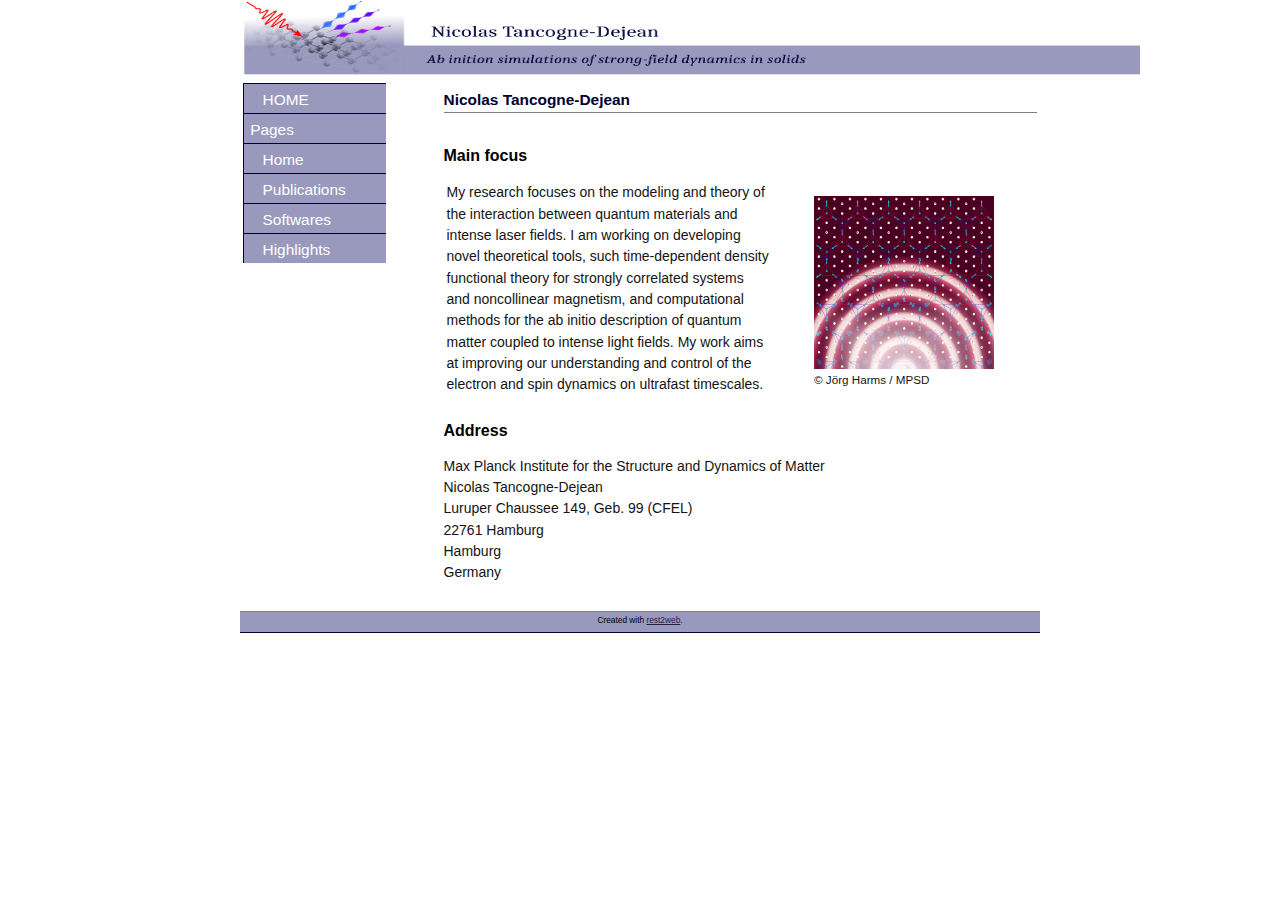
<file: index.html>
<!DOCTYPE html PUBLIC "-//W3C//DTD XHTML 1.0 Transitional//EN" "http://www.w3.org/TR/xhtml1/DTD/xhtml1-transitional.dtd">
<html xmlns="http://www.w3.org/1999/xhtml" lang="en" xml:lang="en">
<head>
    <title>Nicolas Tancogne-Dejean</title>
    <meta http-equiv="Content-Type" content="text/html; charset=utf-8" />
    <meta name="author" content="Nicolas Tancogne-Dejean" />
    <link rel="stylesheet" href="stylesheets/body.css" type="text/css" />
    <link rel="stylesheet" href="stylesheets/navigation.css" type="text/css" />

    <script type='text/javascript' src='https://d1bxh8uas1mnw7.cloudfront.net/assets/embed.js'></script>
    <script async src="https://badge.dimensions.ai/badge.js" charset="utf-8"></script>
</head>

<body>

<div id="wrap">
 <img src="img/logo.png" alt="Nicolas Tancogne-Dejean"  hspace="0" vspace="1" valign="top" height="78" width="900">

 <table>
  <tr>
    <td valign="top" width="25%" align="left">
    <div id="left-column">
    <div id="sidie">
      <ul>
	<li class="left-navheader-first">
	<a href="index.html" class="left-navheader">Home</a>
	</li>
        <li class="left-navheader">Pages</li>
    <li><strong><a href="index.html">Home</a></strong></li>
<li><a href="biblio.html">Publications</a></li>
<li><a href="codes.html">Softwares</a></li>
<li><a href="highlights.html">Highlights</a></li>

      </ul>
    </div>
    </div>
    </td>

  <!-- main part of the page -->
  <td valign="top" rowspan="3">
  <a name="startcontent" id="startcontent"></a>

  <!-- Title of the page -->
  <div id="header-section">
    <div id="header">
      <ul>
        <li>Nicolas Tancogne-Dejean</li>
      </ul>
    </div>
  </div>

  <div id="main"> 
    <a id="back-buttom" class="back-to-top" href="#startcontent" style="display:none;">Return to Top</a>
    
<h2 class="subtitle">Main focus</h2>

<table><tr>
<td valign="top">
My research focuses on the modeling and theory of the interaction between quantum materials and intense laser fields.
 I am working on developing novel theoretical tools, such time-dependent density functional theory for strongly correlated systems and noncollinear magnetism,
 and computational methods for the ab initio description of quantum matter coupled to intense light fields.
My work aims at improving our understanding and control of the electron and spin dynamics on ultrafast timescales.
</td>
<td>
<figure>
<img src="img/sheddingligh.jpg" width="180" title="A wave of laser light hits a magnetic material, shaking the
electron spins (arrows). This weakens magnetism and induces Weyl fermions in the laser-shaken material.">
<figcaption><small>© Jörg Harms / MPSD</small></figcaption>
<figure>
</td></tr></table>

<h2 class="subtitle">Address</h2>
<p>
Max Planck Institute for the Structure and Dynamics of Matter<br>
Nicolas Tancogne-Dejean<br>
Luruper Chaussee 149, Geb. 99 (CFEL)<br>
22761 Hamburg<br>
Hamburg<br>
Germany
</p>


  </div>

  </tr>
</table>

<div id="footer">
  <small>
    Created with <a href="rest2web.html">rest2web</a>.
  </small>
</div>

</div>

<script src="js/scripts.js"></script>

</body>
</html>
</file>
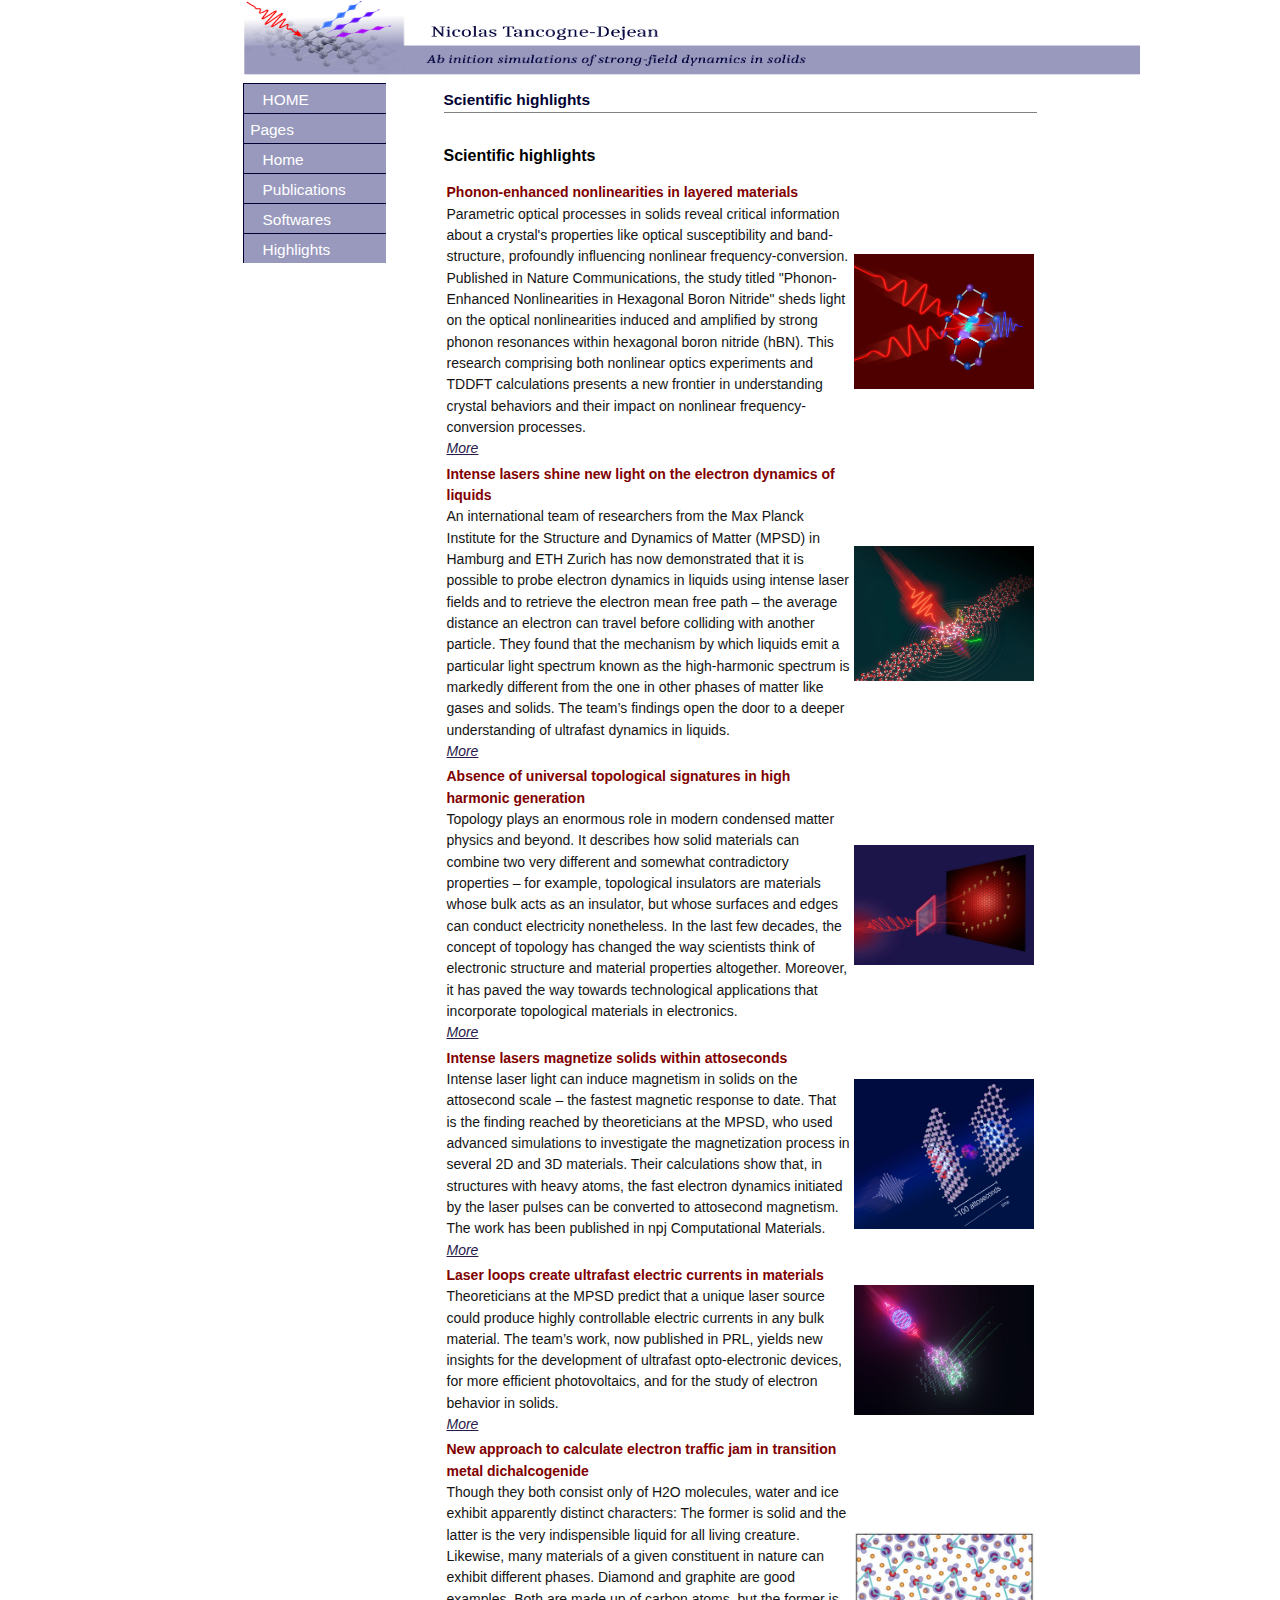
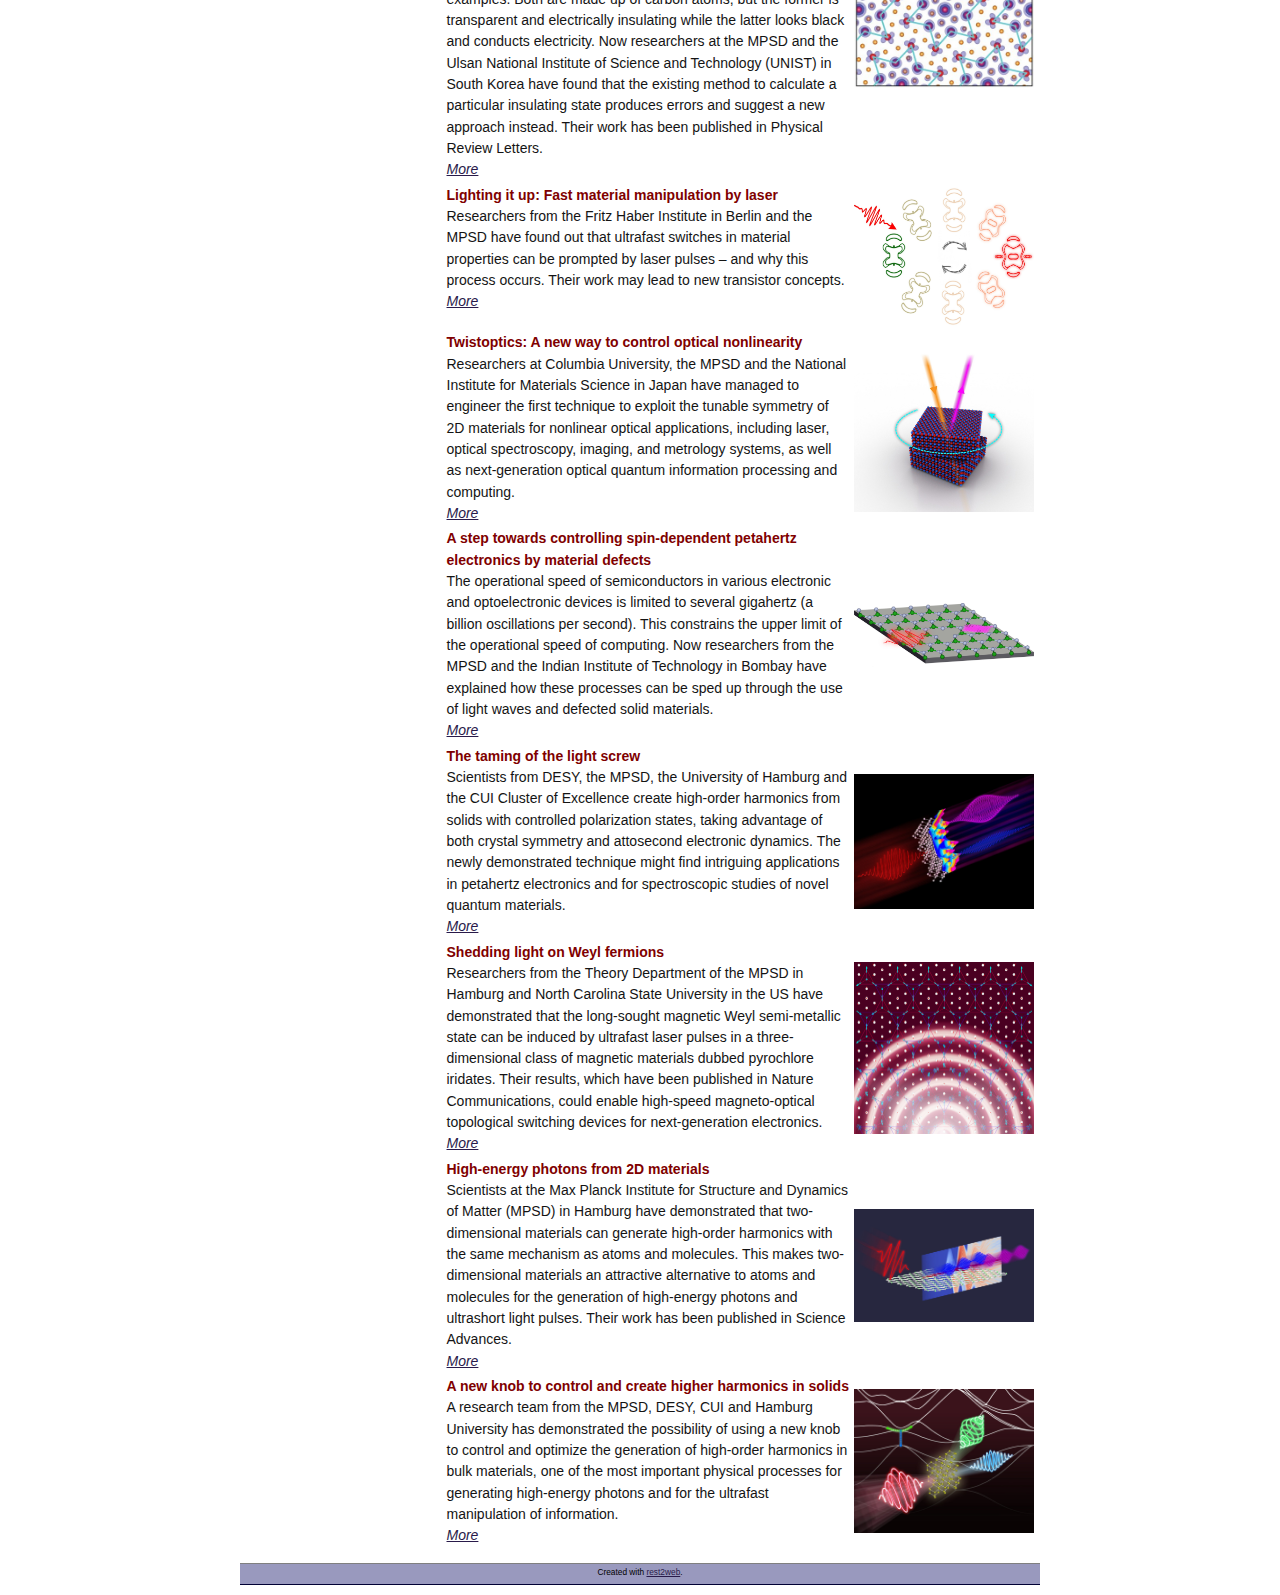
<file: highlights.html>
<!DOCTYPE html PUBLIC "-//W3C//DTD XHTML 1.0 Transitional//EN" "http://www.w3.org/TR/xhtml1/DTD/xhtml1-transitional.dtd">
<html xmlns="http://www.w3.org/1999/xhtml" lang="en" xml:lang="en">
<head>
    <title>Scientific highlights</title>
    <meta http-equiv="Content-Type" content="text/html; charset=utf-8" />
    <meta name="author" content="Nicolas Tancogne-Dejean" />
    <link rel="stylesheet" href="stylesheets/body.css" type="text/css" />
    <link rel="stylesheet" href="stylesheets/navigation.css" type="text/css" />

    <script type='text/javascript' src='https://d1bxh8uas1mnw7.cloudfront.net/assets/embed.js'></script>
    <script async src="https://badge.dimensions.ai/badge.js" charset="utf-8"></script>
</head>

<body>

<div id="wrap">
 <img src="img/logo.png" alt="Nicolas Tancogne-Dejean"  hspace="0" vspace="1" valign="top" height="78" width="900">

 <table>
  <tr>
    <td valign="top" width="25%" align="left">
    <div id="left-column">
    <div id="sidie">
      <ul>
	<li class="left-navheader-first">
	<a href="index.html" class="left-navheader">Home</a>
	</li>
        <li class="left-navheader">Pages</li>
    <li><strong><a href="index.html">Home</a></strong></li>
<li><a href="biblio.html">Publications</a></li>
<li><a href="codes.html">Softwares</a></li>
<li><a href="highlights.html">Highlights</a></li>

      </ul>
    </div>
    </div>
    </td>

  <!-- main part of the page -->
  <td valign="top" rowspan="3">
  <a name="startcontent" id="startcontent"></a>

  <!-- Title of the page -->
  <div id="header-section">
    <div id="header">
      <ul>
        <li>Scientific highlights</li>
      </ul>
    </div>
  </div>

  <div id="main"> 
    <a id="back-buttom" class="back-to-top" href="#startcontent" style="display:none;">Return to Top</a>
    
<h2 class="subtitle">Scientific highlights</h2>

<table>

<tr>
<td valign="top">
<strong style="color:#800000;">Phonon-enhanced nonlinearities in layered materials</strong>
<br>
Parametric optical processes in solids reveal critical information about a crystal's properties like optical susceptibility and band-structure, profoundly influencing nonlinear frequency-conversion. Published in Nature Communications, the study titled "Phonon-Enhanced Nonlinearities in Hexagonal Boron Nitride" sheds light on the optical nonlinearities induced and amplified by strong phonon resonances within hexagonal boron nitride (hBN). This research comprising both nonlinear optics experiments and TDDFT calculations presents a new frontier in understanding crystal behaviors and their impact on nonlinear frequency-conversion processes.
<br>
<a href="https://www.mpsd.mpg.de/805732/2023-12-JinZhang-ncomm-Phonon-Enhanced?c=17189"><em>More</em></a>
<br>
</td>
<td>
<img alt="phonons" src="img/phonons.webp" width="180" title="A resonant laser pulse induces optical phonons and enhances optical nonlinearities in hexagonal boron nitride.
© J. Harms, MPSD "/><br>
</td>
</tr>


<tr>
<td valign="top">
<strong style="color:#800000;">Intense lasers shine new light on the electron dynamics of liquids</strong>
<br>
An international team of researchers from the Max Planck Institute for the Structure and Dynamics of Matter (MPSD) in Hamburg and ETH Zurich has now demonstrated that it is possible to probe electron dynamics in liquids using intense laser fields and to retrieve the electron mean free path – the average distance an electron can travel before colliding with another particle. They found that the mechanism by which liquids emit a particular light spectrum known as the high-harmonic spectrum is markedly different from the one in other phases of matter like gases and solids. The team’s findings open the door to a deeper understanding of ultrafast dynamics in liquids.
<br>
<a href="https://www.mpsd.mpg.de/771306/2023-09_electron-dynamics_tancogne-dejean?c=17189"><em>More</em></a>
<br>
</td>
<td>
<img alt="topology" src="img/water.webp" width="180" title="An intense laser pulse (in red) hits a flow of water molecules, inducing an ultrafast dynamics of the electrons in the liquid.
© J. Harms, MPSD "/><br>
</td>
</tr>


<tr>
<td valign="top">
<strong style="color:#800000;">Absence of universal topological signatures in high harmonic generation</strong>
<br>
Topology plays an enormous role in modern condensed matter physics and beyond. It describes how solid materials can combine two very different and somewhat contradictory properties – for example, topological insulators are materials whose bulk acts as an insulator, but whose surfaces and edges can conduct electricity nonetheless. In the last few decades, the concept of topology has changed the way scientists think of electronic structure and material properties altogether. Moreover, it has paved the way towards technological applications that incorporate topological materials in electronics.
<br>
<a href="https://www.mpsd.mpg.de/740435/2023-07-topology-neufeld?c=17189"><em>More</em></a>
<br>
</td>
<td>
<img alt="topology" src="img/topology.webp" width="180" title="An intense laser illuminates a topological material, but it remains unclear if the characteristic light-matter response contains any extractable information about the material topology.
© J. Harms, MPSD "/><br>
</td>
</tr>


<tr>
<td valign="top">
<strong style="color:#800000;">Intense lasers magnetize solids within attoseconds</strong>
<br>
Intense laser light can induce magnetism in solids on the attosecond scale – the fastest magnetic response to date. That is the finding reached by theoreticians at the MPSD, who used advanced simulations to investigate the magnetization process in several 2D and 3D materials. Their calculations show that, in structures with heavy atoms, the fast electron dynamics initiated by the laser pulses can be converted to attosecond magnetism. The work has been published in npj Computational Materials.
<br>
<a href="https://www.mpsd.mpg.de/724171/2023-04-neufeld-magnetization?c=17189"><em>More</em></a>
<br>
</td>
<td>
<img alt="attomag" src="img/attomag.webp" width="180" title="An intense laser pulse is shone onto the material, inducing ultrafast spin flipping processes that occur on a timescale of ~100 attoseconds.
©  Jörg Harms, MPSD"/><br>
</td>
</tr>


<tr>
<td valign="top">
<strong style="color:#800000;">Laser loops create ultrafast electric currents in materials</strong>
<br>
Theoreticians at the MPSD predict that a unique laser source could produce highly controllable electric currents in any bulk material. The team’s work, now published in PRL, yields new insights for the development of ultrafast opto-electronic devices, for more efficient photovoltaics, and for the study of electron behavior in solids.
<br>
<a href="https://www.mpsd.mpg.de/569279/2021-09-neufeld-loops?c=273566"><em>More</em></a>
<br>
</td>
<td>
<img alt="photocurrents" src="img/bichromatic.jpg" width="180" title="A bi-chromatic intense laser field irradiated onto a solid excites electrons and generates transverse photocurrents.
©  Jörg Harms, MPSD"/><br>
</td>
</tr>


<tr>
<td valign="top">
<strong style="color:#800000;">New approach to calculate electron traffic jam in transition metal dichalcogenide</strong>
<br>
Though they both consist only of H2O molecules, water and ice exhibit apparently distinct characters: The former is solid and the latter is the very indispensible liquid for all living creature. Likewise, many materials of a given constituent in nature can exhibit different phases. Diamond and graphite are good examples. Both are made up of carbon atoms, but the former is transparent and electrically insulating while the latter looks black and conducts electricity. Now researchers at the MPSD and the Ulsan National Institute of Science and Technology (UNIST) in South Korea have found that the existing method to calculate a particular insulating state produces errors and suggest a new approach instead. Their work has been published in Physical Review Letters.
<br>
<a href="https://www.mpsd.mpg.de/550072/2021-05-shin-mottinsulator?c=273566"><em>More</em></a>
<br>
</td>
<td>
<img alt="TaAs" src="img/TaAs.jpg" width="180" title="The geometry of 1T-TaS2, with Ta atoms in red, S atoms in orange and the charge density wave (blue isosurface) highlighted by the hexagonal star shape.
©  Dongbin Shin, MPSD"/><br>
</td>
</tr>


<tr>
<td valign="top">
<strong style="color:#800000;">Lighting it up: Fast material manipulation by laser</strong>
<br>
Researchers from the Fritz Haber Institute in Berlin and the MPSD have found out that ultrafast switches in material properties can be prompted by laser pulses – and why this process occurs. Their work may lead to new transistor concepts.
<br>
<a href="https://www.mpsd.mpg.de/541814/2021-04-beaulieu-switches?c=273566"><em>More</em></a>
<br>
</td>
<td>
<img alt="Lifshitz" src="img/lifshitz.jpg" width="180" title="A femtosecond burst of light drives an exotic electronic transition in a semi-metallic crystal, on an unprecedented timescale.
© Samuel Beaulieu"/><br>
</td>
</tr>


<tr>
<td valign="top">
<strong style="color:#800000;">Twistoptics: A new way to control optical nonlinearity</strong>
<br>
Researchers at Columbia University, the MPSD and the National Institute for Materials Science in Japan have managed to engineer the first technique to exploit the tunable symmetry of 2D materials for nonlinear optical applications, including laser, optical spectroscopy, imaging, and metrology systems, as well as next-generation optical quantum information processing and computing.
<br>
<a href="https://www.mpsd.mpg.de/531063/2021-03-zhang-twistoptics?c=273566"><em>More</em></a>
<br>
</td>
<td>
<img alt="Twisted boron nitride" src="img/twisttronics.jpg" width="180" title="Two slabs of boron nitride crystals are dynamically twisted with respect to each other. At certain angles, the incoming laser light (orange beam) can be efficiently converted to higher energy light (pink beam), as a result of micromechanical symmetry breaking.
© Nathan R.Finney & Sanghoon Chae/Columbia Engineering "/><br>
</td>
</tr>



<tr>
<td valign="top">
<strong style="color:#800000;">A step towards controlling spin-dependent petahertz electronics by material defects</strong>
<br>
The operational speed of semiconductors in various electronic and optoelectronic devices is limited to several gigahertz
(a billion oscillations per second).
This constrains the upper limit of the operational speed of computing.
Now researchers from the MPSD and the Indian Institute of Technology in Bombay have explained
how these processes can be sped up through the use of light waves and defected solid materials.
<br>
<a href="https://www.mpsd.mpg.de/422088/2020-02-tancogne-defects?c=17189"><em>More</em></a>
<br>
</td>
<td>
<img alt="HHG from defect" src="img/defect.jpg" width="180" title="High-harmonic generation from a spin-polarized defect in hexagonal boron nitride
© M.S. Mrudul, Indian Institute of Technology, Bombay "/><br>
</td>
</tr>

<tr>
<td valign="top">
<strong style="color:#800000;">The taming of the light screw</strong>
<br>
Scientists from DESY, the MPSD, the University of Hamburg and the CUI Cluster of Excellence create high-order harmonics
from solids with controlled polarization states, taking advantage of both crystal symmetry and attosecond electronic dynamics.
The newly demonstrated technique might find intriguing applications in petahertz electronics and for spectroscopic studies of novel quantum materials.
<br>
<a href="https://www.mpsd.mpg.de/193324/2019-03-klemke-polarization?c=17189"><em>More</em></a>
<br>
</td>
<td>
<img alt="light screw" src="img/light_screw.jpg" width="180" title="When an intense laser field (red) interacts with a crystalline solid (white), higher-order harmonic fields (blue and magenta) are emitted whose polarization states (linear, elliptic or circular) are determined by crystal symmetry and can be controlled by the strong-field dynamics.
© Jörg Harms / MPSD"/><br>
</td>
</tr>

<tr>
<td valign="top">
<strong style="color:#800000;">Shedding light on Weyl fermions</strong>
<br>
Researchers from the Theory Department of the MPSD in Hamburg and North Carolina State University in the US
have demonstrated that the long-sought magnetic Weyl semi-metallic state can be induced by ultrafast laser
pulses in a three-dimensional class of magnetic materials dubbed pyrochlore iridates.
Their results, which have been published in Nature Communications, could enable high-speed magneto-optical
topological switching devices for next-generation electronics.<br>
<a href="https://www.mpsd.mpg.de/17430/2018-10-weyl-sentef?c=17189"><em>More</em></a>
<br>
</td>
<td>
<img alt="Weyl" src="img/sheddingligh.jpg" width="180" title="A wave of laser light hits a magnetic material, shaking the
electron spins (arrows). This weakens magnetism and induces Weyl fermions in the laser-shaken material.
© Jörg Harms / MPSD"/><br>
</td>
</tr>

<tr>
<td valign="top">
<strong style="color:#800000;">High-energy photons from 2D materials</strong>
<br>
Scientists at the Max Planck Institute for Structure and Dynamics of Matter (MPSD)
in Hamburg have demonstrated that two-dimensional materials can generate high-order harmonics
with the same mechanism as atoms and molecules.
This makes two-dimensional materials an attractive alternative to atoms and molecules
for the generation of high-energy photons and ultrashort light pulses.
Their work has been published in Science Advances.<br>
<a href="https://www.mpsd.mpg.de/17192/2018-02-photons-Tancogne?c=17189"><em>More</em></a>
<br>
</td>
<td>
<img alt="Atomiclike" src="img/atomiclike.jpg" width="180" title="© Jörg Harms, Nicolas Tancogne-Dejean / MPSD "/><br>
</td>
</tr>


<tr>
<td valign="top">
<strong style="color:#800000;">A new knob to control and create higher harmonics in solids</strong>
<br>
A research team from the MPSD, DESY, CUI and Hamburg University has demonstrated the possibility
of using a new knob to control and optimize the generation of high-order harmonics in bulk materials,
one of the most important physical processes
for generating high-energy photons and for the ultrafast manipulation of information.<br>
<a href="https://www.mpsd.mpg.de/17580/2017-09-control-higher-harmonics?c=17189"><em>More</em></a>
<br>
</td>
<td>
<img alt="Ellipticity" src="img/ellipticity.jpg" width="180" title="When exciting crystals such as silicon by an intense elliptically or circularly polarized light pulse (red), circularly polarized higher harmonics (green & blue) can be generated.
© Nicolas Tancogne-Dejean, Jörg Harms / MPSD "/><br>
</td>
</tr>

</table>


  </div>

  </tr>
</table>

<div id="footer">
  <small>
    Created with <a href="rest2web.html">rest2web</a>.
  </small>
</div>

</div>

<script src="js/scripts.js"></script>

</body>
</html>
</file>
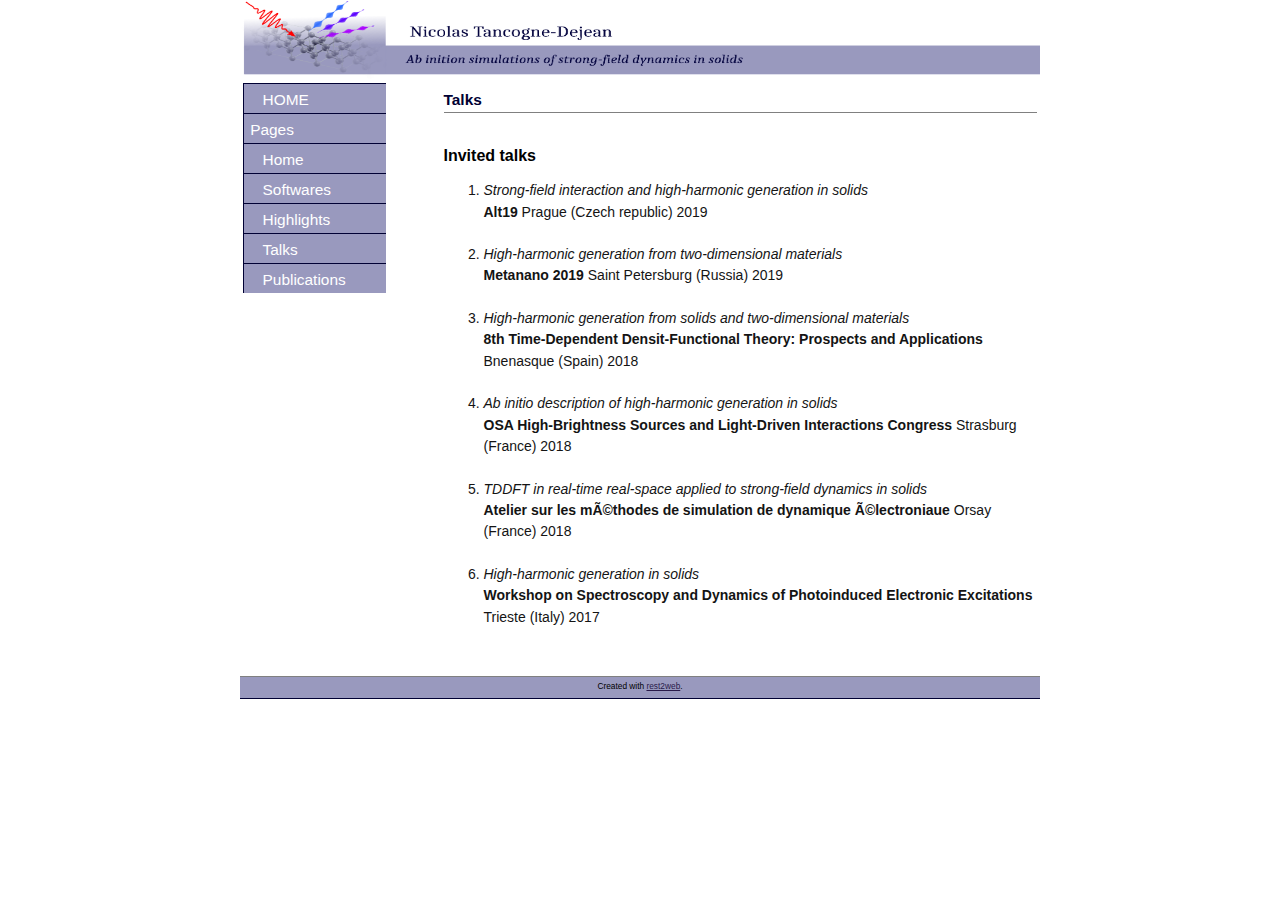
<file: talks.html>
<!DOCTYPE html PUBLIC "-//W3C//DTD XHTML 1.0 Transitional//EN" "http://www.w3.org/TR/xhtml1/DTD/xhtml1-transitional.dtd">
<html xmlns="http://www.w3.org/1999/xhtml" lang="en" xml:lang="en">
<head>
    <title>Talks</title>
    <meta http-equiv="Content-Type" content="text/html; charset=ISO8859-1" />
    <meta name="author" content="Nicolas Tancogne-Dejean" />
    <link rel="stylesheet" href="stylesheets/body.css" type="text/css" />
    <link rel="stylesheet" href="stylesheets/navigation.css" type="text/css" />
</head>

<body>

<div id="wrap">
 <img src="img/logo.png" alt="Nicolas Tancogne-Dejean"  hspace="0" vspace="1" valign="top" height="78" width="800">

 <table>
  <tr>
    <td valign="top" width="25%" align="left">
    <div id="left-column">
    <div id="sidie">
      <ul>
	<li class="left-navheader-first">
	<a href="index.html" class="left-navheader">Home</a>
	</li>
        <li class="left-navheader">Pages</li>
    <li><strong><a href="index.html">Home</a></strong></li>
<li><a href="codes.html">Softwares</a></li>
<li><a href="highlights.html">Highlights</a></li>
<li><a href="talks.html">Talks</a></li>
<li><a href="biblio.html">Publications</a></li>

      </ul>
    </div>
    </div>
    </td>

  <!-- main part of the page -->
  <td valign="top" rowspan="2">
  <a name="startcontent" id="startcontent"></a>

  <!-- Title of the page -->
  <div id="header-section">
    <div id="header">
      <ul>
        <li>Talks</li>
      </ul>
    </div>
  </div>

  <div id="main"> 
    <a id="back-buttom" class="back-to-top" href="#startcontent" style="display:none;">Return to Top</a>
    
<h2 class="subtitle">Invited talks</h2>


<ol>
<li> <em>Strong-field interaction and high-harmonic generation in solids</em><br>
<strong>Alt19</strong> Prague (Czech republic) 2019 <br>
<br></li>

<li> <em>High-harmonic generation from two-dimensional materials</em><br>
<strong>Metanano 2019</strong> Saint Petersburg (Russia) 2019 <br>
<br></li>

<li> <em>High-harmonic generation from solids and two-dimensional materials</em><br>
<strong>8th Time-Dependent Densit-Functional Theory: Prospects and Applications</strong>
Bnenasque (Spain) 2018 <br>
<br></li>

<li> <em>Ab initio description of high-harmonic generation in solids</em><br>
<strong>OSA High-Brightness Sources and Light-Driven Interactions Congress</strong>
Strasburg (France) 2018 <br>
<br></li>

<li> <em>TDDFT in real-time real-space applied to strong-field dynamics in solids</em><br>
<strong>Atelier sur les méthodes de simulation de dynamique électroniaue</strong> Orsay (France) 2018 <br>
<br></li>

<li> <em>High-harmonic generation in solids</em><br>
<strong>Workshop on Spectroscopy and Dynamics of Photoinduced Electronic Excitations</strong> Trieste (Italy) 2017 <br>
<br></li>

</ol>

  </div>

  </tr>
</table>

<div id="footer">
  <small>
    Created with <a href="rest2web.html">rest2web</a>.
  </small>
</div>

</div>

<script src="js/scripts.js"></script>

</body>
</html>
</file>
<file: stylesheets/body.css>
#wrap {
  width:800px;
  margin: 0em auto;
}

p, td, th, li {
  /* font-family: Gill, Verdana, Arial, Helvetica, sans-serif; */
  font-family: 'Fira Sans', sans-serif;
  font-size: 14px;
  line-height: 16pt;
  color: rgb(20,20,20);
}

body {
  background-color: #FFFFFF;
  background-repeat: repeat-x;
  font-size: 62.5%;
  margin: 0em auto;
  padding: 0em;
  font-family: 'Fira Sans', sans-serif;
}

.maincontent {
  vertical-align: top;
  margin-right: 10px;   /* what does this do?*/
  margin-top: 0px;
  a:link{ color: rgb(255,0,0);}
}

.secondnav {
  border: 1px solid #000066;
  padding: 5px;
  /* font-family: Arial, Helvetica, sans-serif; */
  font-family: 'Fira Sans', sans-serif;
  font-size: 12px;
  font-weight: bolder;
  color: #000066;
  background-color: #EDEAFB;
  vertical-align: top;

}

h1 {
    font-family: 'Fira Sans', sans-serif;
    color: rgb(0,0,0); /* farbe text */
    font-size: 20px;
    font-weight: bold;
    line-height: 22pt;
 }

h2 {
  font-family: 'Fira Sans', sans-serif;
  font-size: 16px;
  font-weight: bold;
  color: rgb(0,0,0); /* farbe text */
}

h3 {
  font-family: 'Fira Sans', sans-serif;
  font-size: 14px;
  font-weight: bold;
  color: rgb(0,0,0); /* farbe text */
}

h4 {
  font-family: 'Fira Sans', sans-serif;
  font-size: 12px;
  font-weight: bold;
  color: rgb(0,0,0); /* farbe text */
}

.navtitle {
  font-family: Verdana,Arial, Helvetica, sans-serif;
  font-size: 12px;
  font-weight: bold;
  color: #FFFFFF;
  background-color: #7777AA;
  background-color: rgb(0,0,255); /* ? */
  text-align: center;
}

a.nav:link { color: rgb(0,255,0);}
a.nav:visited {color: rgb(0,255,0);}
a.nav:hover { color: rgb(0,255,0); }

.footer {
       font-family: Verdana,Arial, Helvetica, sans-serif;
       font-size: 9px;
       font-weight: bolder;
       color: #FFFFFF;
       color: #444444;
    #       background-color: #000058;
}



/* inspired from Juergen's webpage */
blockquote {
    color: #000033;
    background-color: rgb(230,231,232);
    margin-left: 30px;
    margin-right: 30px;
    margin-top: 5px;
    margin-bottom: 5px;
    padding:5px;
}


/*<style type="text/css"> */
A:link {text-decoration: underline; color: rgb(41, 26, 74);}
A:visited {text-decoration: none; color: rgb(100, 100, 100);}
A:visited:hover {text-decoration: underline; color: rgb(253, 141, 11);}
A:hover {text-decoration: none; color: rgb(253, 141, 11);}
A:active {text-decoration: none; color: rgb(0,255,0); }

a.target {
    color: green;
}

a.toc-backref {
    text-decoration: none;
    color: ;
}

a.toc-backref:hover {
    background-color: inherit;
}

a:hover {
    background-color: white;
}

/**********************************/
/*     Back To Top Button     */
/**********************************/
a.back-to-top {
  position: fixed;
  z-index: 999;
  right: 0.75rem;
  bottom: 0.75rem;
  display: none;
  width: 2.625rem;
  height: 2.625rem;
  border-radius: 1.875rem;
  background: #7777AA url("../img/up-arrow.png") no-repeat center 47%;
  background-size: 1.125rem 1.125rem;
  text-indent: -9999px;
}

a.back-to-top:hover {
  background-color: #6A5ACD;
}


/**********************************/
/*     Details boxes              */
/**********************************/
.lightbox-basic {
        position: relative;
        max-width: 46.875rem;
        margin: 2.5rem auto;
        padding: 3rem 1rem;
        border-radius: 0.25rem;
        background-color: #2f2c3d;
        text-align: left;
}

.lightbox-basic img {
        display: block;
        margin-right: auto;
        margin-bottom: 3rem;
        margin-left: auto;
}

.lightbox-basic h3 {
        margin-bottom: 0.625rem;
}

.lightbox-basic hr {
        width: 3.75rem;
        height: 0.125rem;
        margin-top: 0.125rem;
        margin-bottom: 1.125rem;
        margin-left: 0;
        border: 0;
        background-color: #00c9db;
        text-align: left;
}

.lightbox-basic h4 {
        margin-top: 1.75rem;
        margin-bottom: 0.75rem;
}

.lightbox-basic table {
        margin-top: 1rem;
        margin-bottom: 1.5rem;
}

.lightbox-basic table tr {
        line-height: 1.75em;
}

.lightbox-basic button.mfp-close.x-button {
        position: absolute;
        top: -0.375rem;
        right: -0.375rem;
        width: 2.75rem;
        height: 2.75rem;
        color: #f1f1f8;
}

/* Fade-move Animation For Lightbox - Magnific Popup */
/* at start */
.my-mfp-slide-bottom .zoom-anim-dialog {
        opacity: 0;
        transition: all 0.2s ease-out;
        -webkit-transform: translateY(-1.25rem) perspective(37.5rem) rotateX(10deg);
        -ms-transform: translateY(-1.25rem) perspective(37.5rem) rotateX(10deg);
        transform: translateY(-1.25rem) perspective(37.5rem) rotateX(10deg);
}

/* animate in */
.my-mfp-slide-bottom.mfp-ready .zoom-anim-dialog {
        opacity: 1;
        -webkit-transform: translateY(0) perspective(37.5rem) rotateX(0);
        -ms-transform: translateY(0) perspective(37.5rem) rotateX(0);
        transform: translateY(0) perspective(37.5rem) rotateX(0);
}

/* animate out */
.my-mfp-slide-bottom.mfp-removing .zoom-anim-dialog {
        opacity: 0;
        -webkit-transform: translateY(-0.625rem) perspective(37.5rem) rotateX(10deg);
        -ms-transform: translateY(-0.625rem) perspective(37.5rem) rotateX(10deg);
        transform: translateY(-0.625rem) perspective(37.5rem) rotateX(10deg);
}

.mfp-hide {
  display: none !important; }

.mfp-close {
  width: 44px;
  height: 44px;
  line-height: 44px;
  position: absolute;
  right: 0;
  top: 0;
  text-decoration: none;
  text-align: center;
  opacity: 0.65;
  padding: 0 0 18px 10px;
  color: #FFF;
  font-style: normal;
  font-size: 28px;
  font-family: Arial, Baskerville, monospace; }
  .mfp-close:hover,
  .mfp-close:focus {
    opacity: 1; }
  .mfp-close:active {
    top: 1px; }
</file>
<file: stylesheets/navigation.css>
p.headertitle {
  color:#999999;
  font-size:1.2em;
}

a.image-reference:visited {
  color: #999999;
}

#wrap {
  width:800px;
  margin: 0em auto;
}

img {
  border:0;
}

/**************/
/*   HEADER   */
/**************/
#header-section {
  padding:0.0em 0em 0.3em 0em;
  margin: 0;
  margin-bottom:0em;
  margin-top:0.0em;
  text-align:center;
}

#header {
  clear: both;
  margin: 0em 0em 1.0em 0.0em;
  border-top: solid 0.0em rgb(128, 128, 128);
  border-bottom: solid 0.1em rgb(128, 128, 128);
  background-color: rgb(255,255,255);
  line-height: 1.7em;
  height: 1.7em;
  padding: 0.4em 0.0em 0.0em 0.0em;
}

#header ul {
  margin: 0em;
  padding: 0em;
  list-style: none;
  font-weight: bold;
  font-size: 1.05em;
}

#header li {
  float: left;
  white-space: nowrap;
  padding: 0em 1.0em 0.0em 0.0em;
  display: block;
  color: rgb(0, 0, 51);
  font-family: 'Fira Sans', sans-serif;
  font-size: 1.05em;
}

#header li a {
  display: block;
  padding: 0em 0.0em 0em 0.0em;
  background-color: rgb(255,255,255);
  text-decoration: none;
  color: rgb(128, 128, 128);
}

#header a:hover {
  text-decoration: none;
  color: rgb(253, 147, 11);
}

* html #header a {width:1%;}

/***********************/
/***   LEFT COLUMN   ***/
/***********************/
#left-column {
  width: 150px;
  vertical-align: top;
  background-color: rgb(255,255,255);
  font-size: 1.05em;
  color: rgb(50,50,50);
}

.left-navheader-first {
  display: block;
  margin: 1.0em 0em 0em 0em;
  background-color: rgb(10,150,169);
  text-transform: uppercase;
  text-decoration: none;
  font-weight: bold;
  color: rgb(255,255,255);
}

.left-navheader {
  display: block;
  padding: 0.3em 0.7em 0.2em 0.4em;
  border-top: solid 1px rgb(0,0,51);  
  border-left: solid 1px rgb(0,0,51);
  border-left: solid 1px rgb(0,0,51);
  background-color: rgb(153, 153, 190);
  text-decoration: none;
  color: rgb(255,255,255);
}


#sidie ul {
  width: 95%; /* used to be 95 */
  padding: 0em;
  margin: 0em;
  list-style: none;
}

#sidie li {
  margin: 0em 0em 0em 0em;
  font-family: 'Fira Sans', sans-serif; /*Georgia, serif;*/
  font-size: 1.05em;
}

#sidie li a {
  /* this is the side bar */
  display: block;
  padding: 0.3em 0.7em 0.2em 1.2em;
  border-left: solid 1px rgb(0,0,51);
  border-top: solid 1px rgb(0,0,51);

  background-color: rgb(153, 153, 190);
  text-decoration: none;
  font-weight: normal;
  color: rgb(255,255,255);
}

#sidie li a:hover {
  border-left: solid 0.0em rgb(112,112,112);
  color: rgb(253, 147, 11);
  text-decoration: none;
}

.sidieimg {
  text-align: center;
  margin-top: 10px;
  vertical-align: middle;
}

/*************************/
#sidie2 a {
  text-decoration:none;
}

.sidie2title {
  margin:0;
  font-weight:bold;
  text-transform:uppercase;
}

#sidie2 p {
  margin:0;
}

#sidie2 p a:hover {
  background-color: rgb(230,231,232);
}
.sidie2indent {
  margin-left:1.5em;
  margin-top:0.5em;
}
/*************************/

/*************************/
/***   MIDDLE COLUMN   ***/
/*************************/

/************/
/* Sections */
/************/
#middle-column {
  width: 640px;
  background-color: rgb(255,255,255);
  color: rgb(0,0,0);
  line-height: 1.3em;
  font-size: 1.2em;
}

#middle-column h1 {padding: 0px;}

/*******************/
/***   FOOTER    ***/
/*******************/
#footer {
  clear: both;
  height: 1.4em;
  margin: 1.0em 0em 1.0em 0em;
  padding: 0.35em 0em 0.3em 0em;
  border-top: solid 0.1em rgb(0,74,116);
  border-top: solid 0.1em rgb(128, 128, 128);

  border-bottom: solid 0.1em rgb(0, 0, 51);
  background-color: rgb(153,153,190);
  text-align: center;
  color: rgb(0,0,0);
  font-size: 1.0em;
}
</file>
